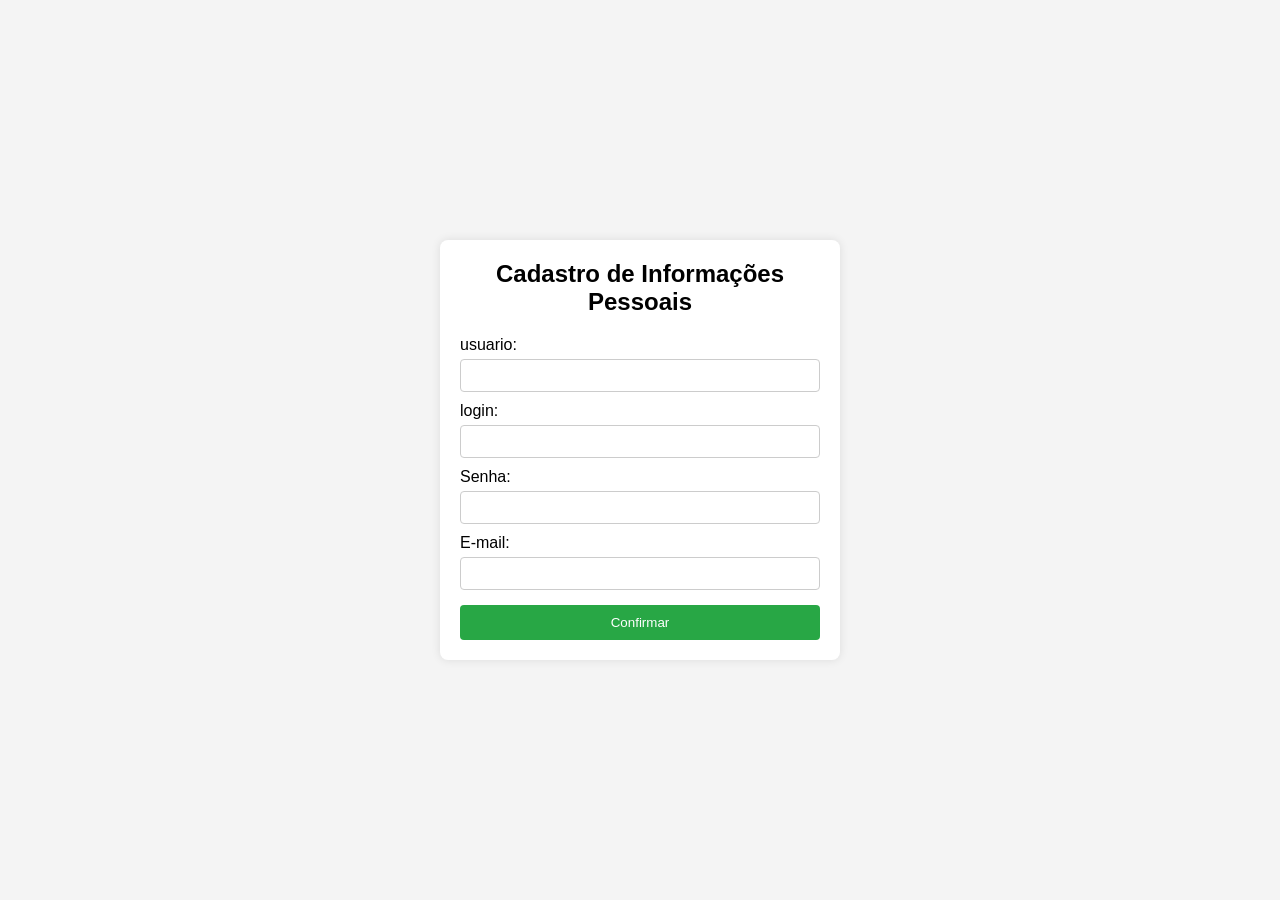
<file: PHP_Rafael-main/Exercicio_usuario/index.html>
<!DOCTYPE html>
<html lang="pt-BR">
<head>
    <meta charset="UTF-8">
    <meta name="viewport" content="width=device-width, initial-scale=1.0">
    <title>Formulário Estilizado</title>
    <link rel="stylesheet" href="css/style.css">
   
</head>
<body>

    <div class="container">
        <h2>Cadastro de Informações Pessoais</h2>
        <form action="insert-usuarios.php" method="POST">
            <label for="nome">usuario:</label>
            <input type="text" id="user" name="nm_user" required>

            <label for="login">login:</label>
            <input type="text" id="login" name="nm_login" required>

            <label for="senha">Senha:</label>
            <input type="text" id="Senha" name="ds_password" required>

            <label for="email">E-mail:</label>
            <input type="email" id="email" name="ds_email" required>

            <button type="submit">Confirmar</button>
        </form>
    </div>
  
</body>
</html>
</file>
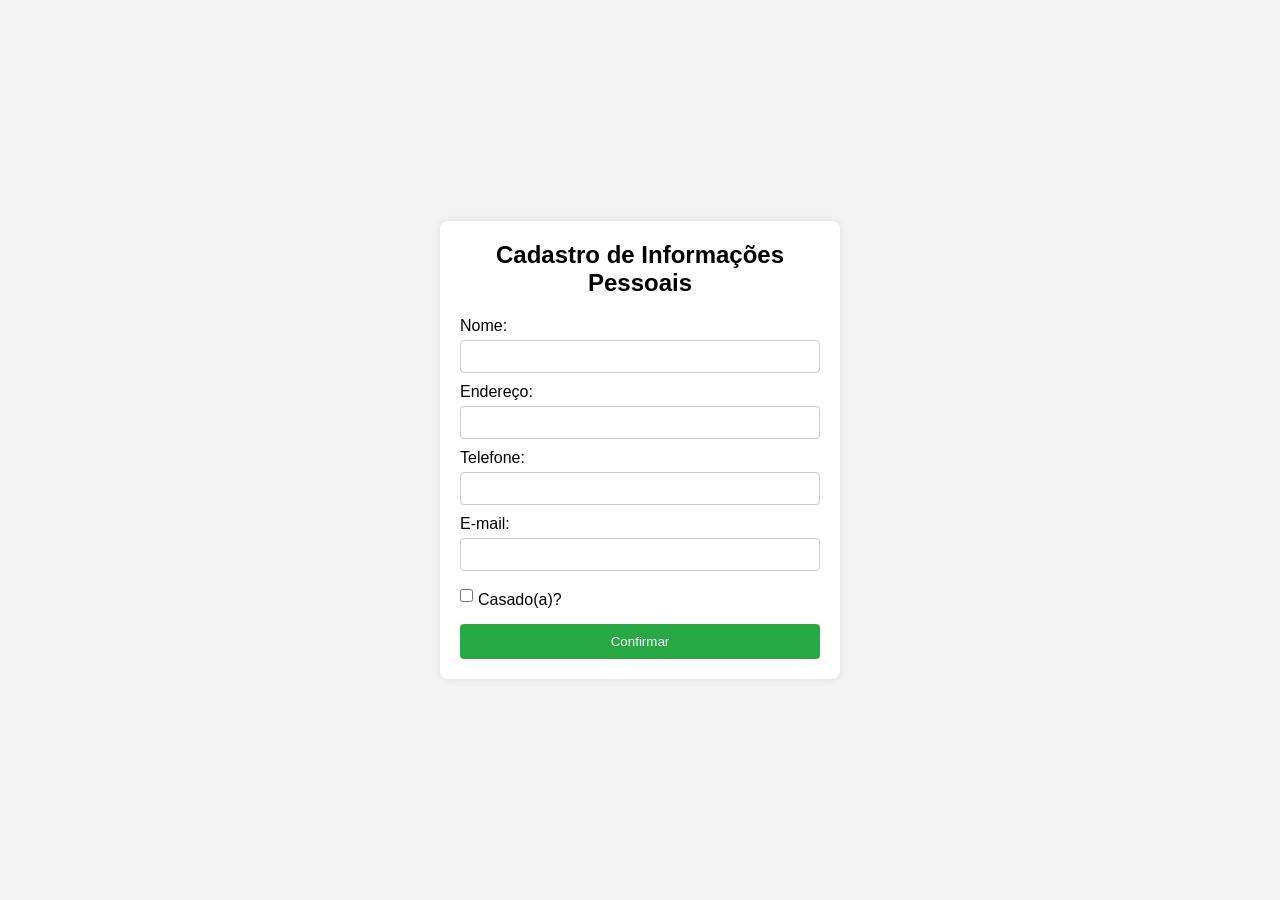
<file: PHP_Rafael-main/exemplophp-banco1-master/exemplophp-banco1-master/index.html>
<!DOCTYPE html>
<html lang="pt-BR">
<head>
    <meta charset="UTF-8">
    <meta name="viewport" content="width=device-width, initial-scale=1.0">
    <title>Formulário Estilizado</title>
    <link rel="stylesheet" href="css/style.css">
   
</head>
<body>

    <div class="container">
        <h2>Cadastro de Informações Pessoais</h2>
        <form action="insert-clientes.php" method="POST">
            <label for="nome">Nome:</label>
            <input type="text" id="nome" name="nm_nome" required>

            <label for="endereco">Endereço:</label>
            <input type="text" id="endereco" name="ds_endereco" required>

            <label for="telefone">Telefone:</label>
            <input type="tel" id="telefone" name="nr_telefone" required>

            <label for="email">E-mail:</label>
            <input type="email" id="email" name="ds_email" required>

            <div class="checkbox">
                <input type="checkbox" id="estado_civil" name="ds_estcivil">
                <label for="estado_civil">Casado(a)?</label>
            </div>

            <button type="submit">Confirmar</button>
        </form>
    </div>
  
</body>
</html>
</file>
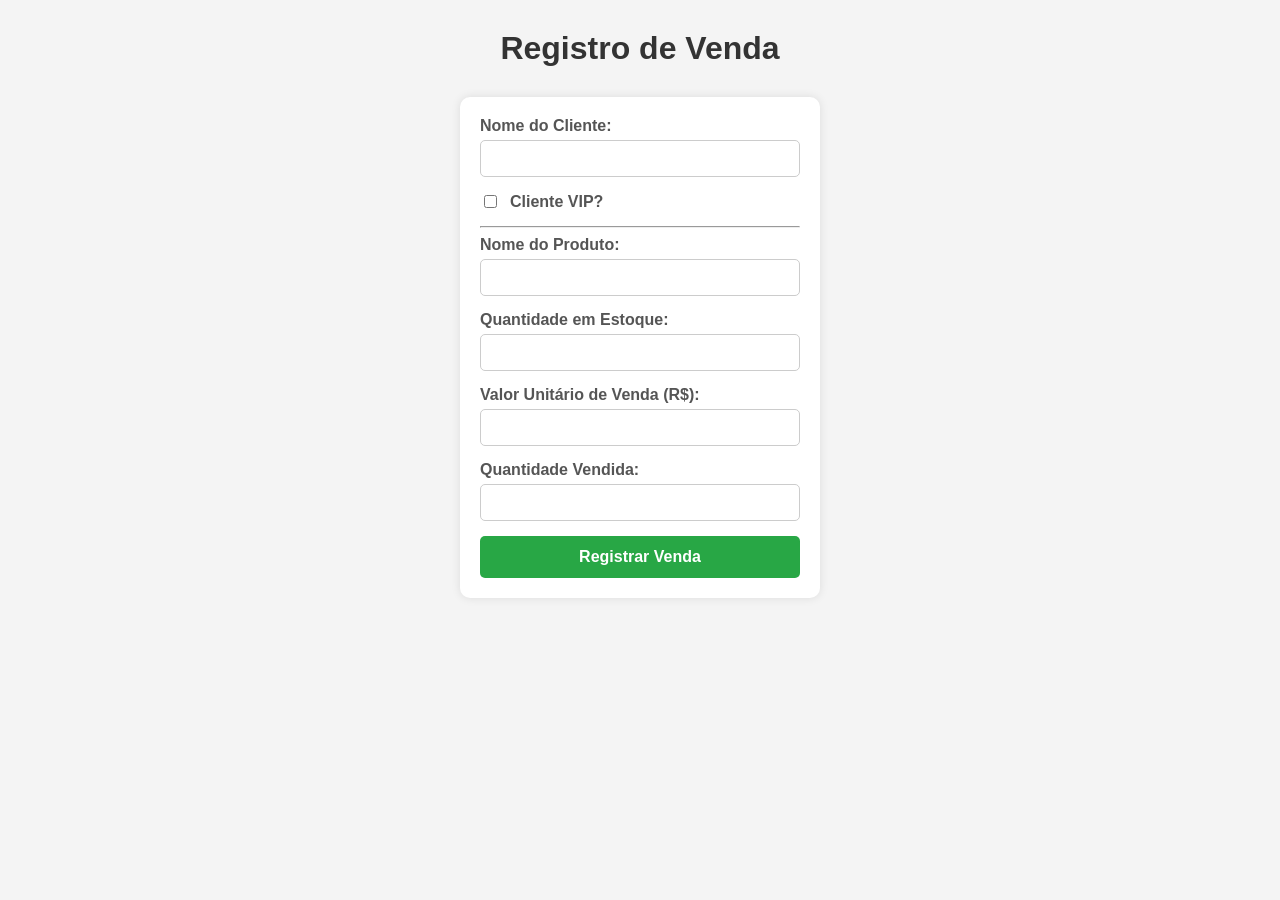
<file: PHP_Rafael-main/Exercícios2_php/Exercício2/exer1.html>
<!DOCTYPE html>
<html lang="pt-br">
<head>
    <meta charset="UTF-8">
    <meta name="viewport" content="width=device-width, initial-scale=1.0">
    <title>Sistema de Vendas</title>
    <link rel="stylesheet" href="css/style.css">
</head>
<body>

    <h1>Registro de Venda</h1>
    
    <form method="POST" action="venda.php">
        <div class="campo">
            <label for="cliente">Nome do Cliente:</label>
            <input type="text" id="cliente" name="nome_cliente" required>
        </div>

        <div class="campo checkbox-group">
            <input type="checkbox" id="vip" name="cliente_vip" value="sim">
            <label for="vip">Cliente VIP?</label>
        </div>

        <hr>

        <div class="campo">
            <label for="produto">Nome do Produto:</label>
            <input type="text" id="produto" name="nome_produto" required>
        </div>

        <div class="campo">
            <label for="estoque">Quantidade em Estoque:</label>
            <input type="number" id="estoque" name="qtd_estoque" min="0" required>
        </div>

        <div class="campo">
            <label for="preco">Valor Unitário de Venda (R$):</label>
            <input type="number" id="preco" name="valor_unitario" step="0.01" min="0" required>
        </div>

        <div class="campo">
            <label for="venda">Quantidade Vendida:</label>
            <input type="number" id="venda" name="qtd_vendida" min="1" required>
        </div>

        <input type="submit" value="Registrar Venda">
    </form>

</body>
</html>
</file>
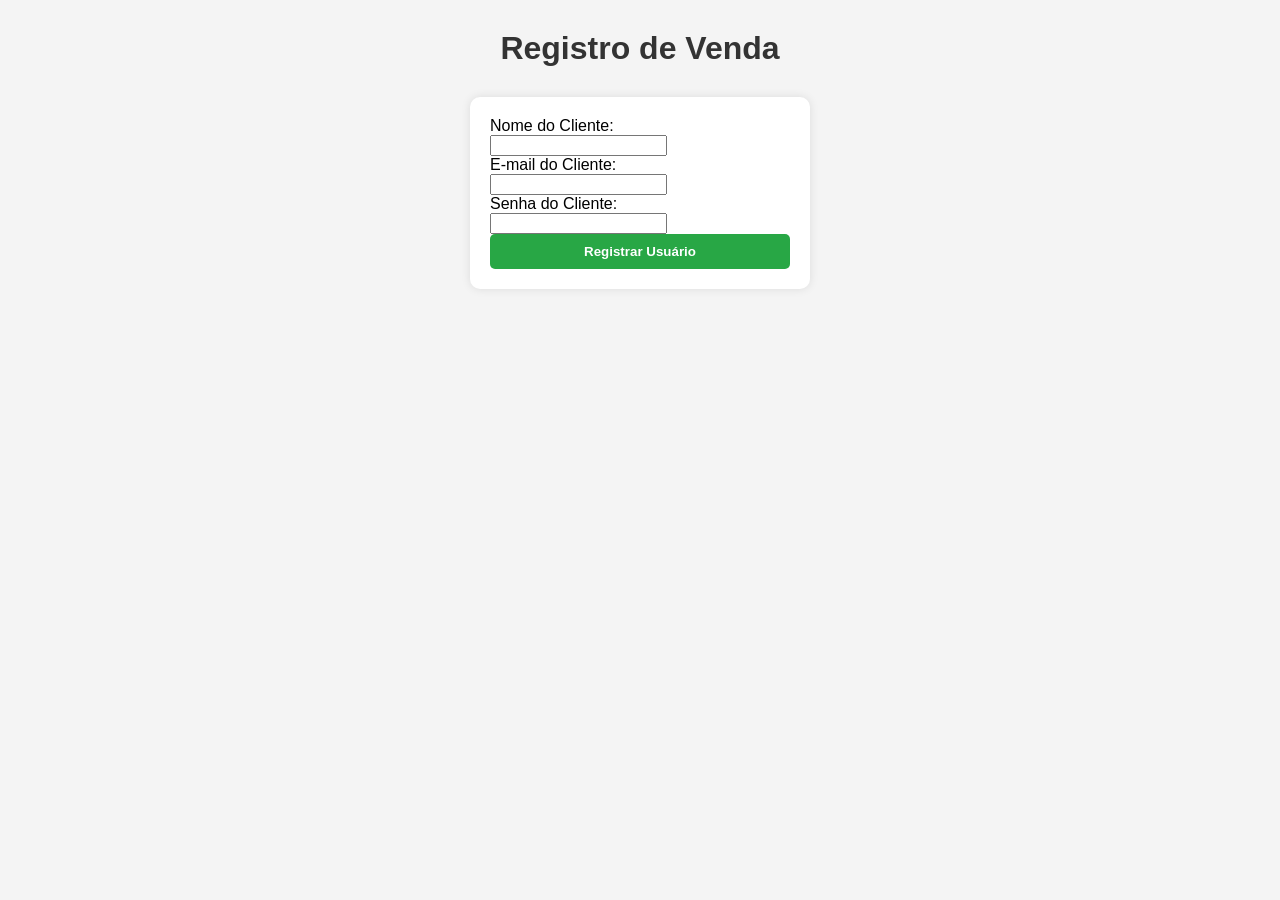
<file: PHP_Rafael-main/Exercícios2_php/Exercício3/exer1.html>
<!DOCTYPE html>
<html lang="pt-br">
<head>
    <meta charset="UTF-8">
    <meta name="viewport" content="width=device-width, initial-scale=1.0">
    <title>Sistema de Vendas</title>
    <link rel="stylesheet" href="css/style.css">
</head>
<body>

    <h1>Registro de Venda</h1>
    
    <form method="POST" action="venda.php">
        <div class="campo">
            <label for="cliente">Nome do Cliente:</label>
            <input type="text" id="cliente" name="nome_cliente" required>
        </div>

        <div class="campo">
            <E-mail for="produto">E-mail do Cliente:</E-mail>
            <input type="email" id="produto" name="e-mail_cliente" required>
        </div>

        <div class="campo">
            <label for="estoque">Senha do Cliente:</label>
            <input type="password" id="estoque" name="senha_cliente" min="0" required>
        </div>

        
        <input type="submit" value="Registrar Usuário">
    </form>

</body>
</html>
</file>
<file: PHP_Rafael-main/Exercicio_usuario/css/style.css>
* {
    margin: 0;
    padding: 0;
    box-sizing: border-box;
    font-family: Arial, sans-serif;
}

body {
    display: flex;
    justify-content: center;
    align-items: center;
    height: 100vh;
    background-color: #f4f4f4;
}

.container {
    background: white;
    padding: 20px;
    border-radius: 8px;
    box-shadow: 0 0 10px rgba(0, 0, 0, 0.1);
    width: 400px;
}

h2 {
    text-align: center;
    margin-bottom: 20px;
}

label {
    display: block;
    margin-top: 10px;
}

input[type="text"], 
input[type="tel"], 
input[type="email"],
input[type="password"] {
    width: 100%;
    padding: 8px;
    margin-top: 5px;
    border: 1px solid #ccc;
    border-radius: 4px;
}

.checkbox {
    display: flex;
    align-items: center;
    margin-top: 10px;
}

.checkbox input {
    margin-right: 5px;
}

button {
    width: 100%;
    padding: 10px;
    margin-top: 15px;
    background: #28a745;
    color: white;
    border: none;
    border-radius: 4px;
    cursor: pointer;
}

button:hover {
    background: #218838;
}


/*Mensagem de erro*/
#message {
    display: none;
    padding: 10px;
    margin-top: 10px;
    border-radius: 5px;
}
.success
 {
    background-color: #d4edda; 
    color: #155724; 
    border: 1px solid #c3e6cb; 
}
.error { 
    background-color: #f8d7da; 
    color: #721c24; 
    border: 1px solid #f5c6cb;
 }

 #resposta {
         
    padding: 10px;
    border-radius: 5px;
    margin-top: 10px;
    color: #333;
}

.input-icon {
    position: relative;
    margin-bottom: 15px;
}

.input-icon i {
    position: absolute;
    left: 10px;
    top: 50%;
    transform: translateY(-50%);
    color: #555;
    font-size: 14px;
}

.input-icon input {
    padding-left: 35px;
    height: 35px;
    width: 100%;
    box-sizing: border-box;
}
</file>
<file: PHP_Rafael-main/exemplophp-banco1-master/exemplophp-banco1-master/css/style.css>
* {
    margin: 0;
    padding: 0;
    box-sizing: border-box;
    font-family: Arial, sans-serif;
}

body {
    display: flex;
    justify-content: center;
    align-items: center;
    height: 100vh;
    background-color: #f4f4f4;
}

.container {
    background: white;
    padding: 20px;
    border-radius: 8px;
    box-shadow: 0 0 10px rgba(0, 0, 0, 0.1);
    width: 400px;
}

h2 {
    text-align: center;
    margin-bottom: 20px;
}

label {
    display: block;
    margin-top: 10px;
}

input[type="text"], 
input[type="tel"], 
input[type="email"],
input[type="password"] {
    width: 100%;
    padding: 8px;
    margin-top: 5px;
    border: 1px solid #ccc;
    border-radius: 4px;
}

.checkbox {
    display: flex;
    align-items: center;
    margin-top: 10px;
}

.checkbox input {
    margin-right: 5px;
}

button {
    width: 100%;
    padding: 10px;
    margin-top: 15px;
    background: #28a745;
    color: white;
    border: none;
    border-radius: 4px;
    cursor: pointer;
}

button:hover {
    background: #218838;
}


/*Mensagem de erro*/
#message {
    display: none;
    padding: 10px;
    margin-top: 10px;
    border-radius: 5px;
}
.success
 {
    background-color: #d4edda; 
    color: #155724; 
    border: 1px solid #c3e6cb; 
}
.error { 
    background-color: #f8d7da; 
    color: #721c24; 
    border: 1px solid #f5c6cb;
 }

 #resposta {
         
    padding: 10px;
    border-radius: 5px;
    margin-top: 10px;
    color: #333;
}

.input-icon {
    position: relative;
    margin-bottom: 15px;
}

.input-icon i {
    position: absolute;
    left: 10px;
    top: 50%;
    transform: translateY(-50%);
    color: #555;
    font-size: 14px;
}

.input-icon input {
    padding-left: 35px;
    height: 35px;
    width: 100%;
    box-sizing: border-box;
}
</file>
<file: PHP_Rafael-main/Exercícios2_php/Exercício2/css/style.css>
/* style.css */
body {
  font-family: Arial, Helvetica, sans-serif;
  background-color: #f4f4f4;
  margin: 0;
  padding: 0;
}

h1 {
  text-align: center;
  color: #333;
  margin-top: 30px;
}

form {
  width: 320px;
  margin: 30px auto;
  padding: 20px;
  background-color: #ffffff;
  border-radius: 10px;
  box-shadow: 0px 0px 10px rgba(0,0,0,0.1);
}

.campo {
  margin-bottom: 15px;
}

label {
  display: block;
  margin-bottom: 5px;
  color: #555;
  font-weight: bold;
}

input[type="number"],
input[type="text"] {
  width: 100%;
  padding: 10px;
  border: 1px solid #ccc;
  border-radius: 5px;
  box-sizing: border-box; /* Impede que o input saia do formulário */
}

.checkbox-group {
  display: flex;
  align-items: center;
  gap: 10px;
}

.checkbox-group label {
  margin-bottom: 0;
  cursor: pointer;
}

input[type="submit"] {
  width: 100%;
  padding: 12px;
  background-color: #28a745;
  color: white;
  border: none;
  border-radius: 5px;
  cursor: pointer;
  font-weight: bold;
  font-size: 16px;
  transition: background 0.3s;
}

input[type="submit"]:hover {
  background-color: #218838;
}

/* Estilo para a caixa de resultado no PHP */
.container-resultado {
  width: 400px;
  margin: 30px auto;
  background: white;
  padding: 20px;
  border-radius: 10px;
  box-shadow: 0 0 10px rgba(0,0,0,0.1);
}
</file>
<file: PHP_Rafael-main/Exercícios2_php/Exercício3/css/style.css>
body {
  font-family: Arial, Helvetica, sans-serif;
  background-color: #f4f4f4;
  margin: 0;
  padding: 0;
}

h1 {
  text-align: center;
  color: #333;
  margin-top: 30px;
}

form {
  width: 300px;
  margin: 30px auto;
  padding: 20px;
  background-color: #ffffff;
  border-radius: 10px;
  box-shadow: 0px 0px 10px rgba(0,0,0,0.1);
}

p {
  margin-bottom: 15px;
  color: #555;
}

input[type="number"] {
  width: 100%;
  padding: 8px;
  margin-top: 5px;
  border: 1px solid #ccc;
  border-radius: 5px;
}

input[type="submit"] {
  width: 100%;
  padding: 10px;
  background-color: #28a745;
  color: white;
  border: none;
  border-radius: 5px;
  cursor: pointer;
  font-weight: bold;
}

input[type="submit"]:hover {
  background-color: #218838;
}

h3 {
  text-align: center;
  margin-top: 20px;
  color: #333;
}
</file>
